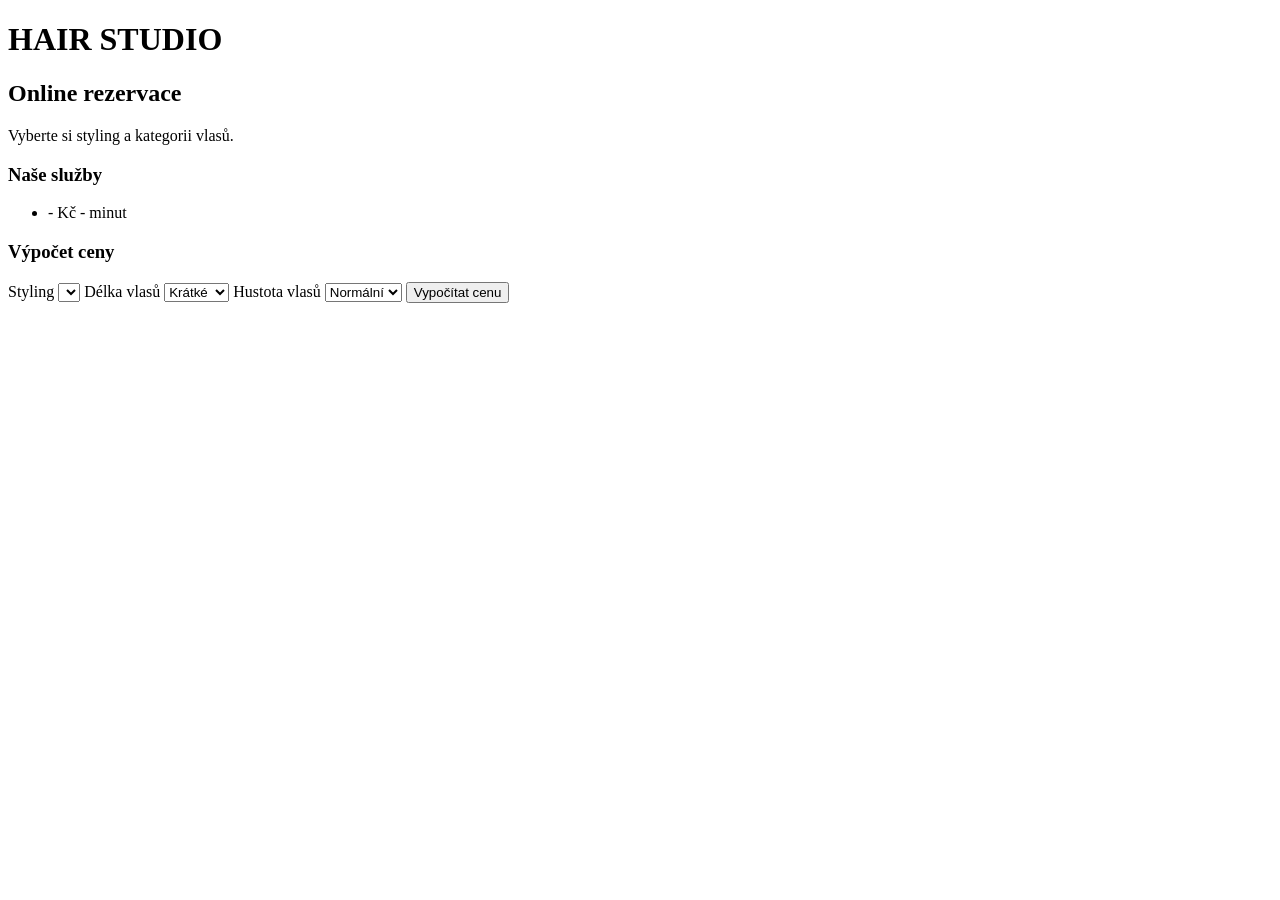
<file: src/main/resources/templates/index.html>
<!DOCTYPE html>
<html lang="cs" xmlns:th="http://www.thymeleaf.org">
<head>
    <meta charset="UTF-8">
    <meta name="viewport" content="width=device-width, initial-scale=1.0">
    <title>Hair Studio</title>
    <link rel="stylesheet" th:href="@{/style.css}">
</head>
<body>

<header>
    <h1>HAIR STUDIO</h1>
</header>

<main>
    <h2>Online rezervace</h2>
    <p class="intro">
        Vyberte si styling a kategorii vlasů.
    </p>

    <div class="card">
        <h3>Naše služby</h3>

        <ul>
            <li th:each="s : ${services}">
                <span th:text="${s.name}"></span> -
                <span th:text="${s.price}"></span> Kč -
                <span th:text="${s.duration}"></span> minut
            </li>
        </ul>
    </div>

    <div class="card">
        <h3>Výpočet ceny</h3>

        <form action="/calculate" method="get">

            <label for="service">Styling</label>
            <select id="service" name="service">
                <option th:each="s : ${services}"
                        th:value="${s.name}"
                        th:text="${s.name}">
                </option>
            </select>

            <label for="length">Délka vlasů</label>
            <select id="length" name="length">
                <option value="short">Krátké</option>
                <option value="medium">Střední</option>
                <option value="long">Dlouhé</option>
            </select>

            <label for="density">Hustota vlasů</label>
            <select id="density" name="density">
                <option value="normal">Normální</option>
                <option value="thick">Husté</option>
            </select>

            <button type="submit">Vypočítat cenu</button>

        </form>
    </div>
</main>

</body>
</html>
</file>
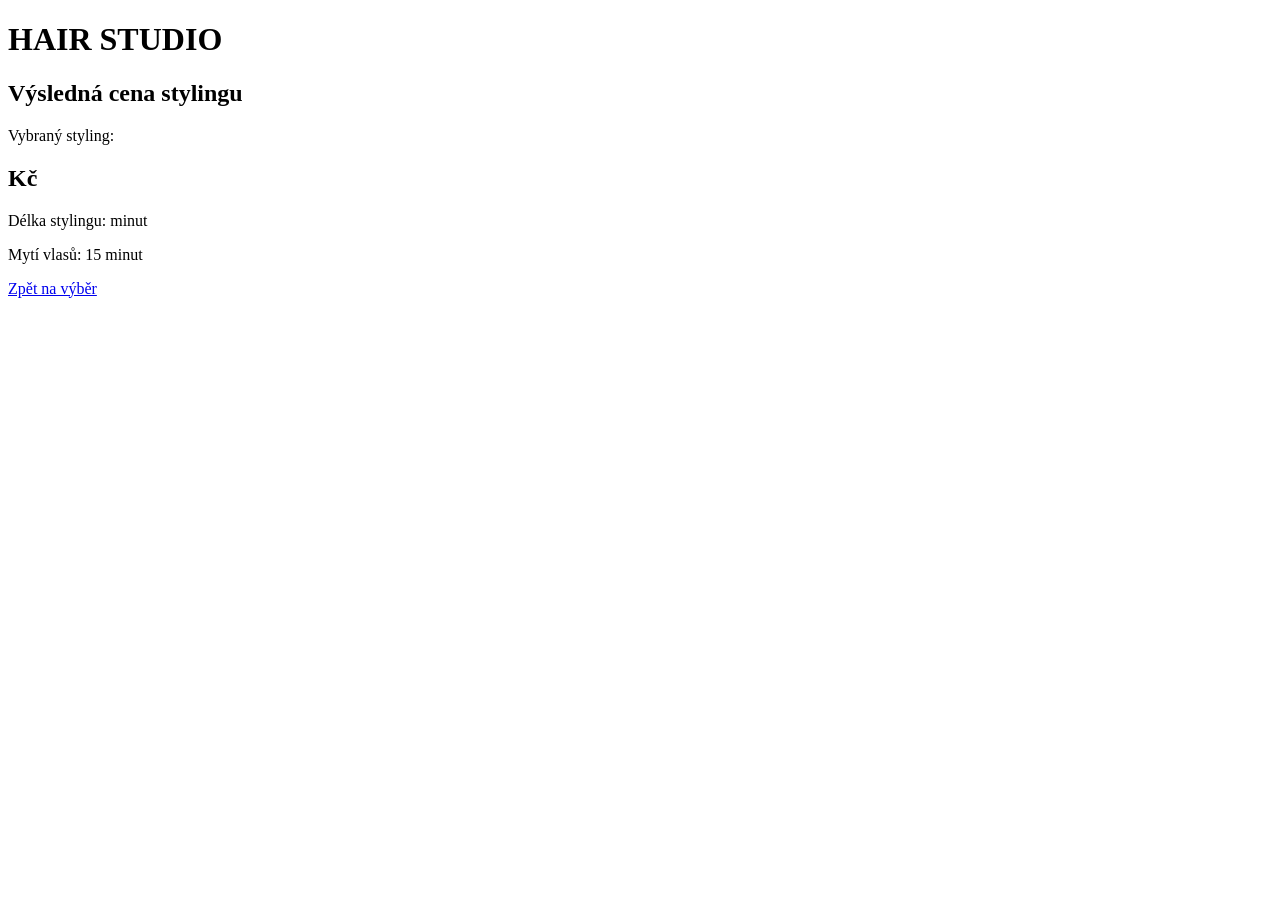
<file: src/main/resources/templates/result.html>
<!DOCTYPE html>
<html lang="cs" xmlns:th="http://www.thymeleaf.org">
<head>
    <meta charset="UTF-8">
    <meta name="viewport" content="width=device-width, initial-scale=1.0">
    <title>Výsledná cena</title>
    <link rel="stylesheet" th:href="@{/style.css}">
</head>
<body>

<header>
    <h1>HAIR STUDIO</h1>
</header>

<main>
    <div class="card">
        <h2>Výsledná cena stylingu</h2>

        <p>
            Vybraný styling:
            <strong th:text="${service}"></strong>
        </p>

        <h2>
            <span th:text="${price}"></span> Kč
        </h2>

        <p>
            Délka stylingu:
            <strong th:text="${duration}"></strong> minut
        </p>

        <p>Mytí vlasů: 15 minut</p>

        <a href="/">Zpět na výběr</a>
    </div>
</main>

</body>
</html>
</file>
